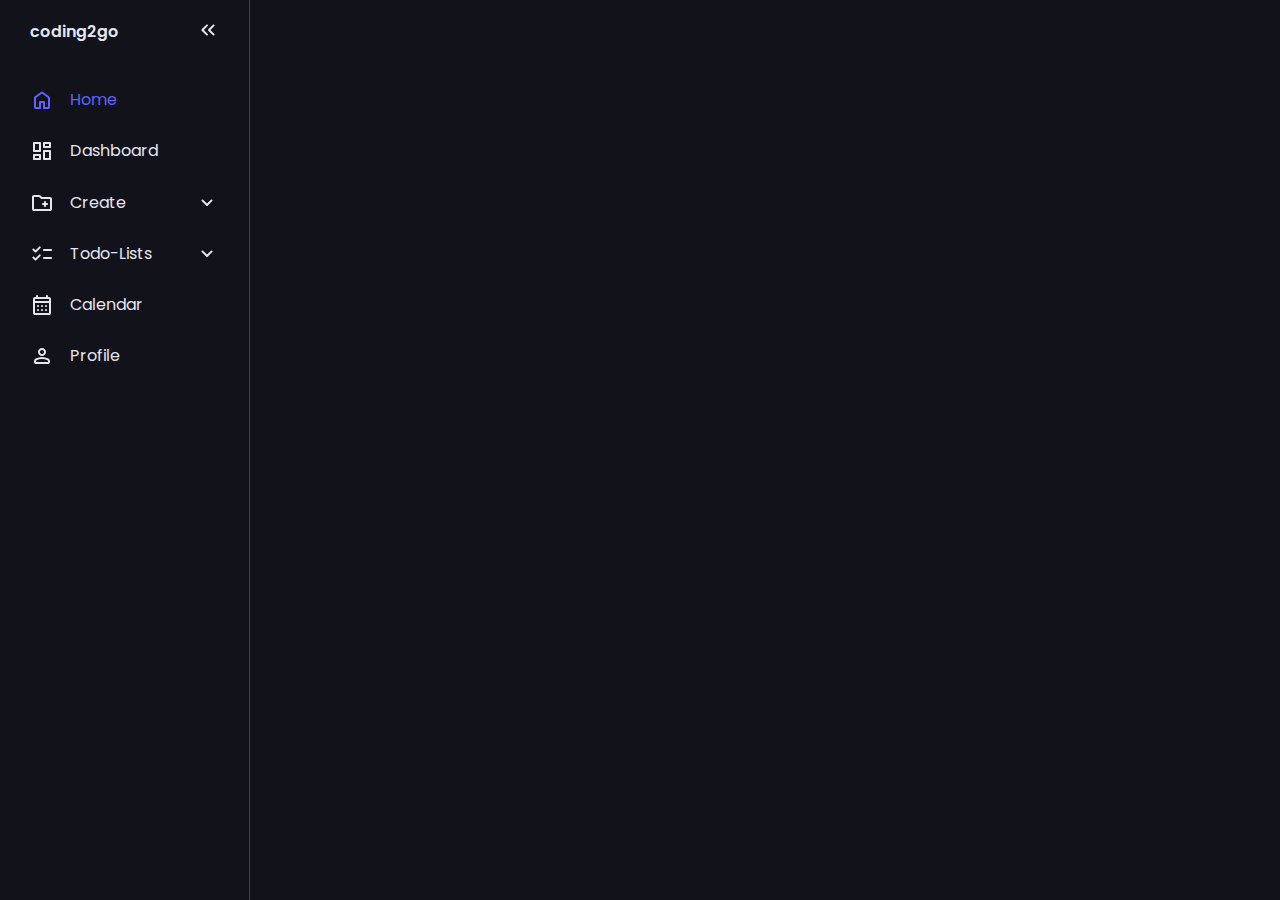
<file: index.html>
<!DOCTYPE html>
<html lang="en">
<head>
  <meta charset="UTF-8">
  <meta name="viewport" content="width=device-width, initial-scale=1.0">
  <title>Home</title>
  <link rel="stylesheet" href="style.css">
  <script type="text/javascript" src="app.js" defer></script>
</head>
<body>
  <nav id="sidebar">
    <ul>
      <li>
        <span class="logo">coding2go</span>
        <button onclick=toggleSidebar() id="toggle-btn">
          <svg xmlns="http://www.w3.org/2000/svg" height="24px" viewBox="0 -960 960 960" width="24px" fill="#e8eaed"><path d="m313-480 155 156q11 11 11.5 27.5T468-268q-11 11-28 11t-28-11L228-452q-6-6-8.5-13t-2.5-15q0-8 2.5-15t8.5-13l184-184q11-11 27.5-11.5T468-692q11 11 11 28t-11 28L313-480Zm264 0 155 156q11 11 11.5 27.5T732-268q-11 11-28 11t-28-11L492-452q-6-6-8.5-13t-2.5-15q0-8 2.5-15t8.5-13l184-184q11-11 27.5-11.5T732-692q11 11 11 28t-11 28L577-480Z"/></svg>
        </button>
      </li>
      <li class="active">
        <a href="index.html">
          <svg xmlns="http://www.w3.org/2000/svg" height="24px" viewBox="0 -960 960 960" width="24px" fill="#e8eaed"><path d="M240-200h120v-200q0-17 11.5-28.5T400-440h160q17 0 28.5 11.5T600-400v200h120v-360L480-740 240-560v360Zm-80 0v-360q0-19 8.5-36t23.5-28l240-180q21-16 48-16t48 16l240 180q15 11 23.5 28t8.5 36v360q0 33-23.5 56.5T720-120H560q-17 0-28.5-11.5T520-160v-200h-80v200q0 17-11.5 28.5T400-120H240q-33 0-56.5-23.5T160-200Zm320-270Z"/></svg>
          <span>Home</span>
        </a>
      </li>
      <li>
        <a href="dashboard.html">
          <svg xmlns="http://www.w3.org/2000/svg" height="24px" viewBox="0 -960 960 960" width="24px" fill="#e8eaed"><path d="M520-640v-160q0-17 11.5-28.5T560-840h240q17 0 28.5 11.5T840-800v160q0 17-11.5 28.5T800-600H560q-17 0-28.5-11.5T520-640ZM120-480v-320q0-17 11.5-28.5T160-840h240q17 0 28.5 11.5T440-800v320q0 17-11.5 28.5T400-440H160q-17 0-28.5-11.5T120-480Zm400 320v-320q0-17 11.5-28.5T560-520h240q17 0 28.5 11.5T840-480v320q0 17-11.5 28.5T800-120H560q-17 0-28.5-11.5T520-160Zm-400 0v-160q0-17 11.5-28.5T160-360h240q17 0 28.5 11.5T440-320v160q0 17-11.5 28.5T400-120H160q-17 0-28.5-11.5T120-160Zm80-360h160v-240H200v240Zm400 320h160v-240H600v240Zm0-480h160v-80H600v80ZM200-200h160v-80H200v80Zm160-320Zm240-160Zm0 240ZM360-280Z"/></svg>
          <span>Dashboard</span>
        </a>
      </li>
      <li>
        <button onclick=toggleSubMenu(this) class="dropdown-btn">
          <svg xmlns="http://www.w3.org/2000/svg" height="24px" viewBox="0 -960 960 960" width="24px" fill="#e8eaed"><path d="M160-160q-33 0-56.5-23.5T80-240v-480q0-33 23.5-56.5T160-800h207q16 0 30.5 6t25.5 17l57 57h320q33 0 56.5 23.5T880-640v400q0 33-23.5 56.5T800-160H160Zm0-80h640v-400H447l-80-80H160v480Zm0 0v-480 480Zm400-160v40q0 17 11.5 28.5T600-320q17 0 28.5-11.5T640-360v-40h40q17 0 28.5-11.5T720-440q0-17-11.5-28.5T680-480h-40v-40q0-17-11.5-28.5T600-560q-17 0-28.5 11.5T560-520v40h-40q-17 0-28.5 11.5T480-440q0 17 11.5 28.5T520-400h40Z"/></svg>
          <span>Create</span>
          <svg xmlns="http://www.w3.org/2000/svg" height="24px" viewBox="0 -960 960 960" width="24px" fill="#e8eaed"><path d="M480-361q-8 0-15-2.5t-13-8.5L268-556q-11-11-11-28t11-28q11-11 28-11t28 11l156 156 156-156q11-11 28-11t28 11q11 11 11 28t-11 28L508-372q-6 6-13 8.5t-15 2.5Z"/></svg>
        </button>
        <ul class="sub-menu">
          <div>
            <li><a href="#">Folder</a></li>
            <li><a href="#">Document</a></li>
            <li><a href="#">Project</a></li>
          </div>
        </ul>
      </li>
      <li>
        <button onclick=toggleSubMenu(this) class="dropdown-btn">
          <svg xmlns="http://www.w3.org/2000/svg" height="24px" viewBox="0 -960 960 960" width="24px" fill="#e8eaed"><path d="m221-313 142-142q12-12 28-11.5t28 12.5q11 12 11 28t-11 28L250-228q-12 12-28 12t-28-12l-86-86q-11-11-11-28t11-28q11-11 28-11t28 11l57 57Zm0-320 142-142q12-12 28-11.5t28 12.5q11 12 11 28t-11 28L250-548q-12 12-28 12t-28-12l-86-86q-11-11-11-28t11-28q11-11 28-11t28 11l57 57Zm339 353q-17 0-28.5-11.5T520-320q0-17 11.5-28.5T560-360h280q17 0 28.5 11.5T880-320q0 17-11.5 28.5T840-280H560Zm0-320q-17 0-28.5-11.5T520-640q0-17 11.5-28.5T560-680h280q17 0 28.5 11.5T880-640q0 17-11.5 28.5T840-600H560Z"/></svg>
          <span>Todo-Lists</span>
          <svg xmlns="http://www.w3.org/2000/svg" height="24px" viewBox="0 -960 960 960" width="24px" fill="#e8eaed"><path d="M480-361q-8 0-15-2.5t-13-8.5L268-556q-11-11-11-28t11-28q11-11 28-11t28 11l156 156 156-156q11-11 28-11t28 11q11 11 11 28t-11 28L508-372q-6 6-13 8.5t-15 2.5Z"/></svg>
        </button>
        <ul class="sub-menu">
          <div>
            <li><a href="#">Work</a></li>
            <li><a href="#">Private</a></li>
            <li><a href="#">Coding</a></li>
            <li><a href="#">Gardening</a></li>
            <li><a href="#">School</a></li>
          </div>
        </ul>
      </li>
      <li>
        <a href="calendar.html">
          <svg xmlns="http://www.w3.org/2000/svg" height="24px" viewBox="0 -960 960 960" width="24px" fill="#e8eaed"><path d="M200-80q-33 0-56.5-23.5T120-160v-560q0-33 23.5-56.5T200-800h40v-40q0-17 11.5-28.5T280-880q17 0 28.5 11.5T320-840v40h320v-40q0-17 11.5-28.5T680-880q17 0 28.5 11.5T720-840v40h40q33 0 56.5 23.5T840-720v560q0 33-23.5 56.5T760-80H200Zm0-80h560v-400H200v400Zm0-480h560v-80H200v80Zm0 0v-80 80Zm280 240q-17 0-28.5-11.5T440-440q0-17 11.5-28.5T480-480q17 0 28.5 11.5T520-440q0 17-11.5 28.5T480-400Zm-160 0q-17 0-28.5-11.5T280-440q0-17 11.5-28.5T320-480q17 0 28.5 11.5T360-440q0 17-11.5 28.5T320-400Zm320 0q-17 0-28.5-11.5T600-440q0-17 11.5-28.5T640-480q17 0 28.5 11.5T680-440q0 17-11.5 28.5T640-400ZM480-240q-17 0-28.5-11.5T440-280q0-17 11.5-28.5T480-320q17 0 28.5 11.5T520-280q0 17-11.5 28.5T480-240Zm-160 0q-17 0-28.5-11.5T280-280q0-17 11.5-28.5T320-320q17 0 28.5 11.5T360-280q0 17-11.5 28.5T320-240Zm320 0q-17 0-28.5-11.5T600-280q0-17 11.5-28.5T640-320q17 0 28.5 11.5T680-280q0 17-11.5 28.5T640-240Z"/></svg>
          <span>Calendar</span>
        </a>
      </li>
      <li>
        <a href="profile.html">
          <svg xmlns="http://www.w3.org/2000/svg" height="24px" viewBox="0 -960 960 960" width="24px" fill="#e8eaed"><path d="M480-480q-66 0-113-47t-47-113q0-66 47-113t113-47q66 0 113 47t47 113q0 66-47 113t-113 47ZM160-240v-32q0-34 17.5-62.5T224-378q62-31 126-46.5T480-440q66 0 130 15.5T736-378q29 15 46.5 43.5T800-272v32q0 33-23.5 56.5T720-160H240q-33 0-56.5-23.5T160-240Zm80 0h480v-32q0-11-5.5-20T700-306q-54-27-109-40.5T480-360q-56 0-111 13.5T260-306q-9 5-14.5 14t-5.5 20v32Zm240-320q33 0 56.5-23.5T560-640q0-33-23.5-56.5T480-720q-33 0-56.5 23.5T400-640q0 33 23.5 56.5T480-560Zm0-80Zm0 400Z"/></svg>
          <span>Profile</span>
        </a>
      </li>
    </ul>
  </nav>
  <main>
  </main>
</body>
</html>
</file>
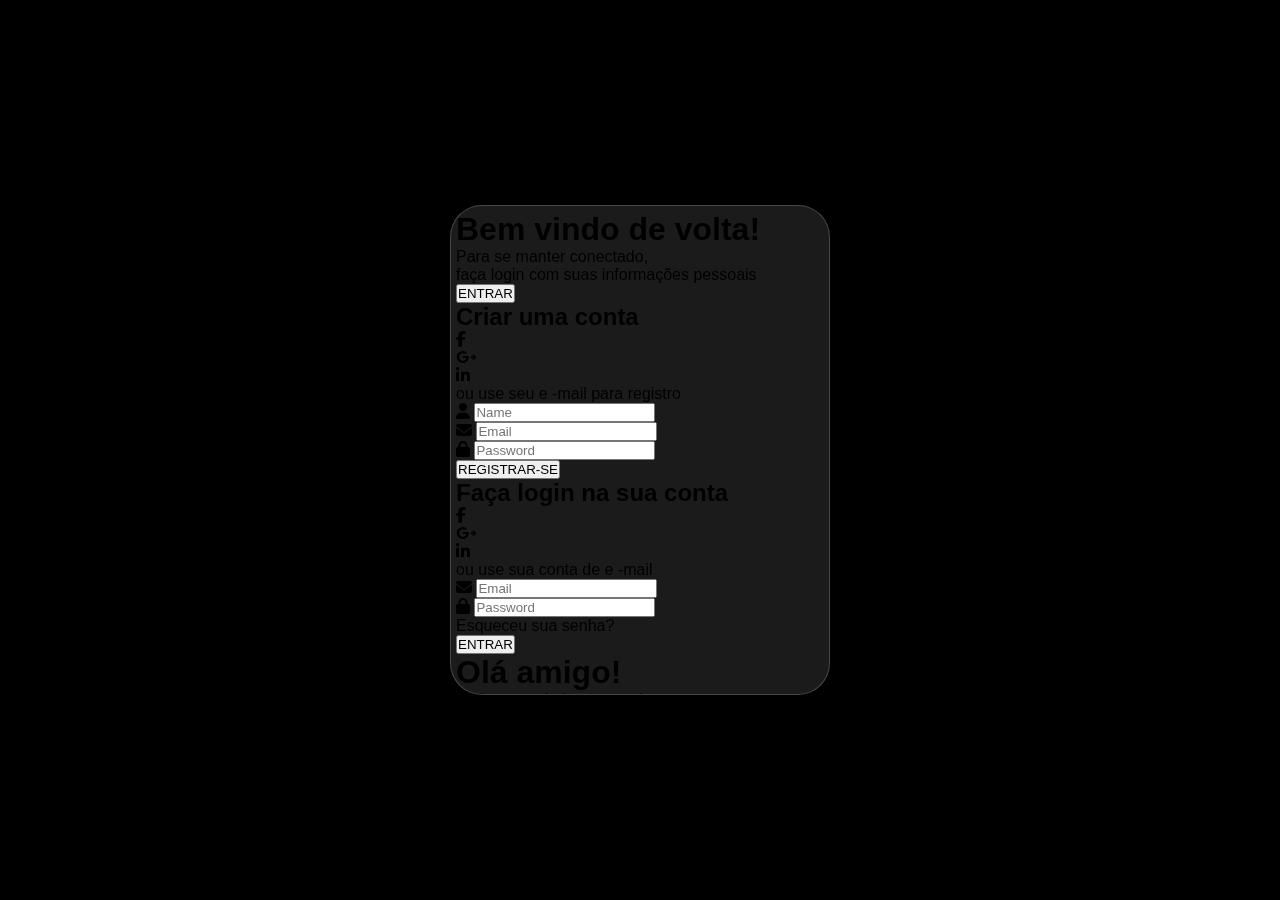
<file: login/login.html>
<!DOCTYPE html>
<html lang="en">
<head>
  <meta charset="UTF-8">
  <meta name="viewport" content="width=device-width, initial-scale=1.0">
  <title>Login/Signup Screen with Flip Effect</title>
  <!-- Font Awesome -->
  <link href="https://cdnjs.cloudflare.com/ajax/libs/font-awesome/6.4.0/css/all.min.css" rel="stylesheet">
  <!-- CSS -->
  <link rel="stylesheet" href="login.css">
  <!-- Script -->
  <script src="login.js" defer></script>
</head>
<body>
  <div class="container">
    <div class="card">
      <!-- Front Side (Login) -->
      <div class="card-side front">
        <div class="left-side">
          <h1>Bem vindo de volta!</h1>
          <p>Para se manter conectado,<br>faça login com suas informações pessoais</p>
          <button class="btn" id="signInBtn">ENTRAR</button>
        </div>
        <div class="right-side">
          <h2>Criar uma conta</h2>
          <div class="social-icons">
            <div class="social-icon"><i class="fab fa-facebook-f"></i></div>
            <div class="social-icon"><i class="fab fa-google-plus-g"></i></div>
            <div class="social-icon"><i class="fab fa-linkedin-in"></i></div>
          </div>
          <div class="divider">ou use seu e -mail para registro</div>
          <div class="input-group">
            <i class="fas fa-user"></i>
            <input type="text" placeholder="Name">
          </div>
          <div class="input-group">
            <i class="fas fa-envelope"></i>
            <input type="email" placeholder="Email">
          </div>
          <div class="input-group">
            <i class="fas fa-lock"></i>
            <input type="password" placeholder="Password">
          </div>
          <button class="signup-btn">REGISTRAR-SE</button>
        </div>
      </div>
      
      <!-- Back Side (Cadastrar-se) -->
      <div class="card-side back">
        <div class="right-side">
          <h2>Faça login na sua conta</h2>
          <div class="social-icons">
            <div class="social-icon"><i class="fab fa-facebook-f"></i></div>
            <div class="social-icon"><i class="fab fa-google-plus-g"></i></div>
            <div class="social-icon"><i class="fab fa-linkedin-in"></i></div>
          </div>
          <div class="divider">ou use sua conta de e -mail</div>
          <div class="input-group">
            <i class="fas fa-envelope"></i>
            <input type="email" placeholder="Email">
          </div>
          <div class="input-group">
            <i class="fas fa-lock"></i>
            <input type="password" placeholder="Password">
          </div>
          <div class="divider">Esqueceu sua senha?</div>
          <button class="signup-btn">ENTRAR</button>
        </div>
        <div class="left-side">
          <h1>Olá amigo!</h1>
          <p>Digite seus dados pessoais<br>e inicie a jornada conosco</p>
          <button class="btn" id="signUpBtn">REGISTRAR-SE</button>
        </div>
      </div>
    </div>
  </div>
</body>
</html>
</file>
<file: style.css>
@import url('https://fonts.googleapis.com/css2?family=Poppins:ital,wght@0,100;0,200;0,300;0,400;0,500;0,600;0,700;0,800;0,900;1,100;1,200;1,300;1,400;1,500;1,600;1,700;1,800;1,900&display=swap');
:root{
  --base-clr: #11121a;
  --line-clr: #42434a;
  --hover-clr: #222533;
  --text-clr: #e6e6ef;
  --accent-clr: #5e63ff;
  --secondary-text-clr: #b0b3c1;
}
*{
  margin: 0;
  padding: 0;
}
html{
  font-family: Poppins, 'Segoe UI', Tahoma, Geneva, Verdana, sans-serif;
  line-height: 1.5rem;
}
body{
  min-height: 100vh;
  min-height: 100dvh;
  background-color: var(--base-clr);
  color: var(--text-clr);
  display: grid;
  grid-template-columns: auto 1fr;
}
#sidebar{
  box-sizing: border-box;
  height: 100vh;
  width: 250px;
  padding: 5px 1em;
  background-color: var(--base-clr);
  border-right: 1px solid var(--line-clr);

  position: sticky;
  top: 0;
  align-self: start;
  transition: 300ms ease-in-out;
  overflow: hidden;
  text-wrap: nowrap;
}
#sidebar.close{
  padding: 5px;
  width: 60px;
}
#sidebar ul{
  list-style: none;
}
#sidebar > ul > li:first-child{
  display: flex;
  justify-content: flex-end;
  margin-bottom: 16px;
  .logo{
    font-weight: 600;
  }
}
#sidebar ul li.active a{
  color: var(--accent-clr);

  svg{
    fill: var(--accent-clr);
  }
}

#sidebar a, #sidebar .dropdown-btn, #sidebar .logo{
  border-radius: .5em;
  padding: .85em;
  text-decoration: none;
  color: var(--text-clr);
  display: flex;
  align-items: center;
  gap: 1em;
}
.dropdown-btn{
  width: 100%;
  text-align: left;
  background: none;
  border: none;
  font: inherit;
  cursor: pointer;
}
#sidebar svg{
  flex-shrink: 0;
  fill: var(--text-clr);
}
#sidebar a span, #sidebar .dropdown-btn span{
  flex-grow: 1;
}
#sidebar a:hover, #sidebar .dropdown-btn:hover{
  background-color: var(--hover-clr);
}
#sidebar .sub-menu{
  display: grid;
  grid-template-rows: 0fr;
  transition: 300ms ease-in-out;

  > div{
    overflow: hidden;
  }
}
#sidebar .sub-menu.show{
  grid-template-rows: 1fr;
}
.dropdown-btn svg{
  transition: 200ms ease;
}
.rotate svg:last-child{
  rotate: 180deg;
}
#sidebar .sub-menu a{
  padding-left: 2em;
}
#toggle-btn{
  margin-left: auto;
  padding: 1em;
  border: none;
  border-radius: .5em;
  background: none;
  cursor: pointer;

  svg{
    transition: rotate 150ms ease;
  }
}
#toggle-btn:hover{
  background-color: var(--hover-clr);
}

main{
  padding: min(30px, 7%);
}
main p{
  color: var(--secondary-text-clr);
  margin-top: 5px;
  margin-bottom: 15px;
}
.container{
  border: 1px solid var(--line-clr);
  border-radius: 1em;
  margin-bottom: 20px;
  padding: min(3em, 15%);

  h2, p { margin-top: 1em }
}

@media(max-width: 800px){
  body{
    grid-template-columns: 1fr;
  }
  main{
    padding: 2em 1em 60px 1em;
  }
  .container{
    border: none;
    padding: 0;
  }
  #sidebar{
    height: 60px;
    width: 100%;
    border-right: none;
    border-top: 1px solid var(--line-clr);
    padding: 0;
    position: fixed;
    top: unset;
    bottom: 0;

    > ul{
      padding: 0;
      display: grid;
      grid-auto-columns: 60px;
      grid-auto-flow: column;
      align-items: center;
      overflow-x: scroll;
    }
    ul li{
      height: 100%;
    }
    ul a, ul .dropdown-btn{
      width: 60px;
      height: 60px;
      padding: 0;
      border-radius: 0;
      justify-content: center;
    }

    ul li span, ul li:first-child, .dropdown-btn svg:last-child{
      display: none;
    }

    ul li .sub-menu.show{
      position: fixed;
      bottom: 60px;
      left: 0;
      box-sizing: border-box;
      height: 60px;
      width: 100%;
      background-color: var(--hover-clr);
      border-top: 1px solid var(--line-clr);
      display: flex;
      justify-content: center;

      > div{
        overflow-x: auto;
      }
      li{
        display: inline-flex;
      }
      a{
        box-sizing: border-box;
        padding: 1em;
        width: auto;
        justify-content: center;
      }
    }
  }
}
</file>
<file: login/login.css>
:root {
  --clr-container-bg: rgba(255, 255, 255, 0.105);
  --clr-container-border: rgba(255, 255, 255, 0.196);
  --clr-buttons-bg: rgba(255, 255, 255, 0.209);
  --clr-highlight: #fff;
  --clr-btn-text: #111;
  --clr-btn-shadow: #444;
  --clr-social-icon: #fff;
  --clr-input: #fff;
  --clr-input-border: #fff;
  --clr-input-placeholder: #fff;
  --clr-submit-bg: #fff;
  --clr-submit-text: #111;
  --clr-submit-border-hover: #fff;
  --clr-span: #777;
  --clr-terms: #fff;
  --clr-terms-link: #aad8d3;
  --box-shadow-buttons: 0 4px 10px 6px rgba(255, 255, 255, 0.15);
  --box-shadow-submit: 0 4px 55px rgba(255, 255, 255, 0.2);
  --bg-body-gradient: linear-gradient(to right, #155799, #159957);
  --backdrop-form: blur(19px);
  --hover-clr: #07A362; /* Cor verde */
}

@layer reset {
  *,
  *::before,
  *::after {
    margin: 0;
    padding: 0;
    box-sizing: border-box;
  }
}

@layer base {
  * {
    font-family: "Inter", sans-serif;
  }

  body {
    display: flex;
    justify-content: center;
    align-items: center;
    min-height: 100vh;
    background-color: #000000; /* Fundo preto */
    font-family: "Montserrat", sans-serif;
    overflow: hidden;

    /* Overlay */
    &::before {
      content: "";
      position: absolute;
      inset: 0;
      backdrop-filter: brightness(0.9);
      z-index: -1;
    }
  }
}

@layer form {
  .container {
    background-color: var(--clr-container-bg);
    border: 1px solid var(--clr-container-border);
    backdrop-filter: var(--backdrop-form);
    position: relative;
    width: min(380px, 95vw);
    height: 490px;
    padding: 5px;
    border-radius: 2rem;
    overflow: clip;
    /* Remover a transição de cor */
  }

  .container__buttons {
    background-color: var(--clr-buttons-bg);
    box-shadow: var(--box-shadow-buttons);
    position: relative;
    display: flex;
    width: 220px;
    margin: 35px auto;
    border-radius: 30px;
  }

  .container__btn-highlight {
    background: var(--hover-clr);
    position: absolute;
    inset: 0;
    width: 110px;
    height: 100%;
    border-radius: 30px;
    /* Remover a transição */
  }

  .toast-container {
    animation: fadeOut 3s forwards;
  }

  .container__toggle-btn {
    background: transparent;
    color: var(--clr-btn-text);
    padding: 10px 20px;
    width: 100%;
    cursor: pointer;
    border: 0;
    outline: none;
    font-size: 14px;
    text-transform: capitalize;
    z-index: 99;
    transition: 0.3s ease; /* Esse ainda mantém, mas pode ser removido se não precisar de animação no hover */
  }

  /* Hover Efeito de Botões (login e register) */
  .container__toggle-btn:hover {
    background-color: var(--clr-btn-text);
    color: var(--hover-clr); /* Cor do texto em verde */
    border-radius: 30px;
  }

  .container__social-icons {
    gap: 0.7rem;

    a {
      display: block;
      cursor: pointer;
      transition: 0.2s ease;

      &:hover {
        scale: 1.2;
      }

      svg {
        color: var(--clr-social-icon);
        width: 24px;
        height: 24px;
      }
    }
  }

  .form {
    padding-inline: clamp(1rem, 5vw, 2.5rem);
    position: absolute;
    left: 0;
    width: 100%;
    transform: translateX(0%); /* Remover animação */
    /* Remover a transição de transformação */
  }

  .form__input {
    width: 100%;
    padding: 10px 0;
    margin-bottom: 20px;
    border: 0;
    border-bottom: 1px solid var(--clr-input-border);
    outline: none;
    background: transparent;
    font-size: 1rem;
    color: var(--clr-input);
    caret-color: var(--clr-input-border);
  }

  .form__input-container {
    position: relative;
    width: 100%;
  }

  .form__submit-btn {
    box-shadow: var(--box-shadow-submit);
    width: 80%;
    padding: 10px 30px;
    font-size: 14px;
    cursor: pointer;
    display: block;
    margin: auto;
    color: var(--clr-submit-text);
    background: var(--clr-submit-bg);
    border: 0;
    outline: none;
    border-radius: 30px;
    border: 2px solid transparent;
    transition: 0.3s ease;
    text-transform: capitalize;
  }

  /* Hover Efeito de Botão de Submit */
  .form__submit-btn:hover {
    background-color: transparent;
    color: var(--hover-clr);
    border: 2px solid var(--hover-clr); /* Borda verde no hover */
  }

  .form__options {
    display: flex;
    align-items: center;
    gap: 0.5rem;
    margin: 20px 0;
  }

  .form__terms {
    color: var(--hover-clr);
    font-size: 14px;
    display: inline-block;
  }

  #login {
    transform: translateX(0%);
    top: 190px;
  }

  #register {
    transform: translateX(100%);
    top: 165px;
  }

  .form__terms-link {
    color: var(--clr-terms-link);
    font-size: 14px;
  }

  /* Botão de visualizar a senha */
  .toggle-password {
    position: absolute;
    right: 10px;
    top: 30%;
    transform: translateY(-50%);
    cursor: pointer;
    font-size: 1.2rem;
    color: var(--hover-clr);
  }

  .logo-container {
    text-align: center;
    margin-top: 20px;
  }

  .logo-img {
    width: 100px;
    opacity: 0.8;
  }
}

@layer utilities {
  .center {
    display: flex;
    align-items: center;
    justify-content: center;
  }
}

@keyframes fadeOut {
    0% {
        opacity: 1;
    }
    90% {
        opacity: 1;
    }
    100% {
        opacity: 0;
        display: none;
    }
}
</file>
